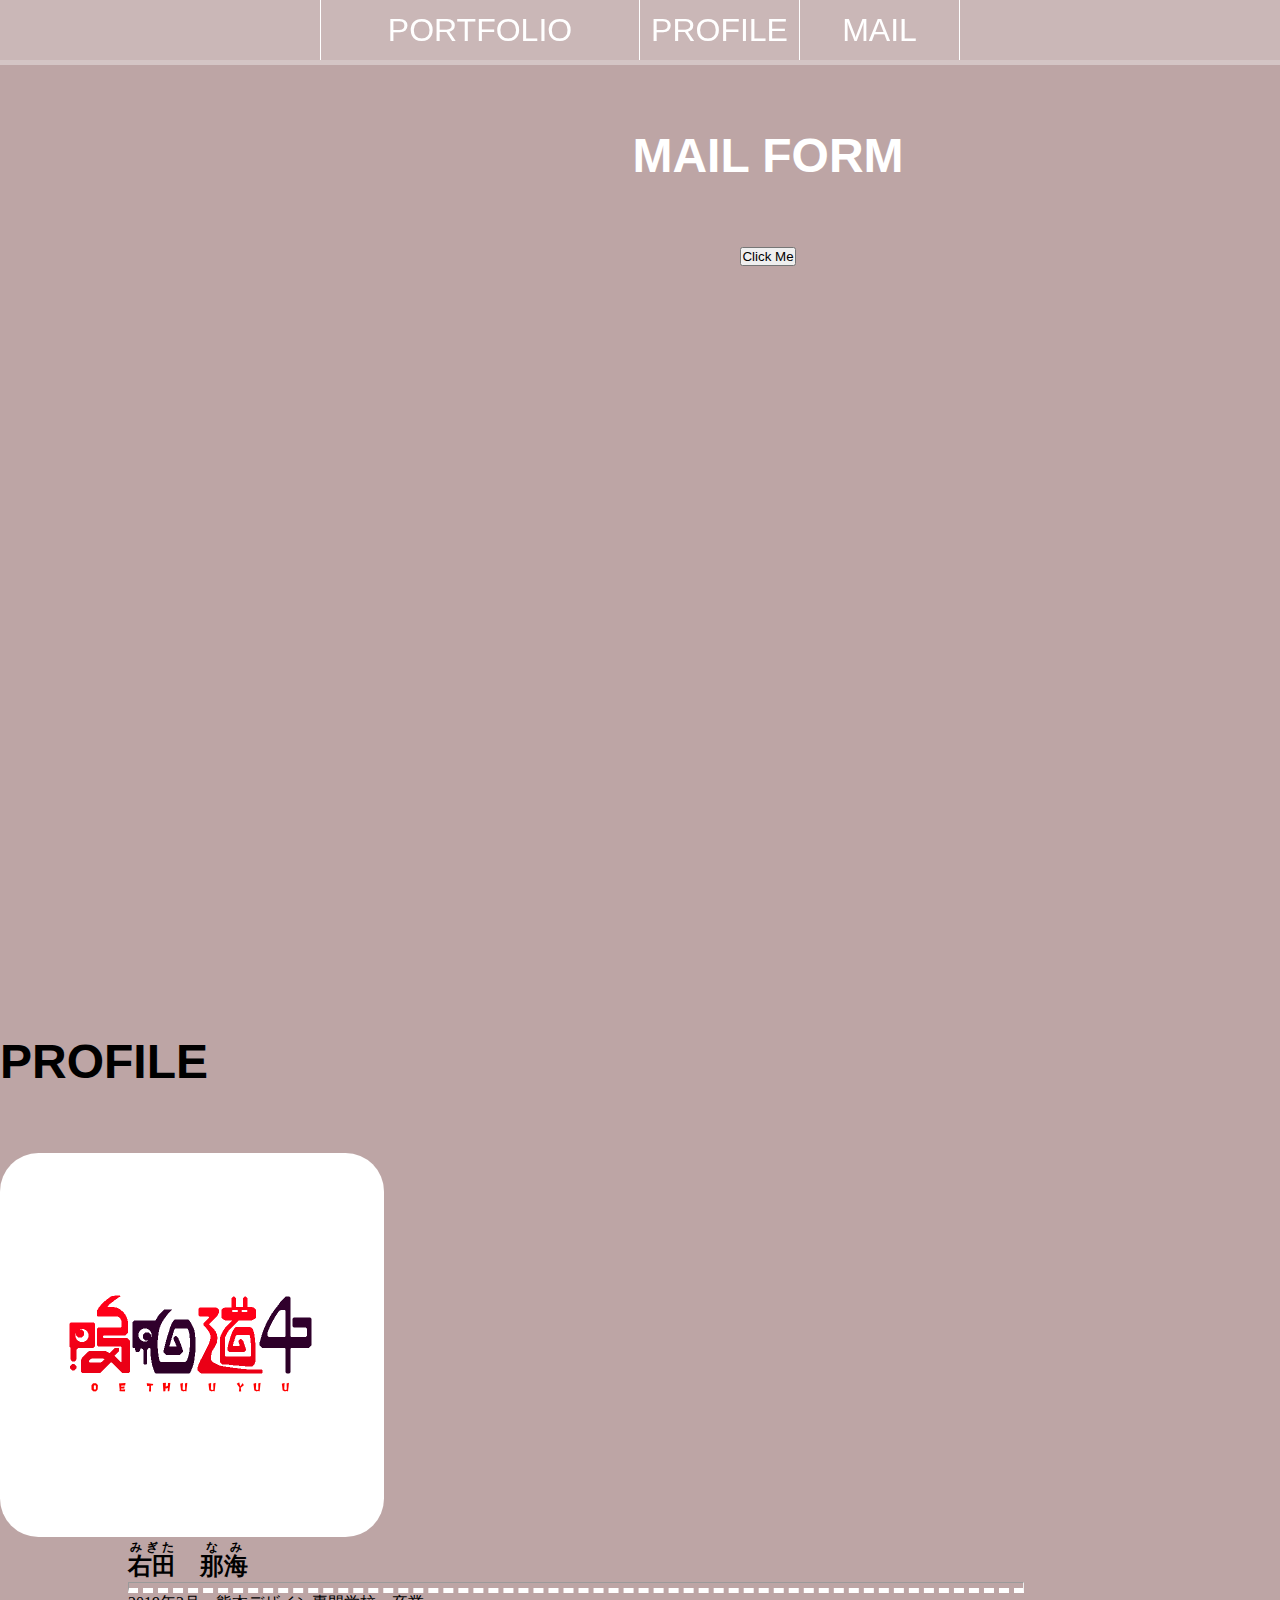
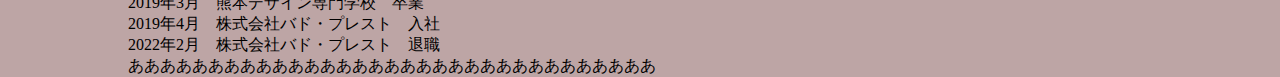
<file: mail.html>
<!-- http://www.brucelawson.co.uk/2010/a-minimal-html5-document/ -->

<!doctype html>
<html lang=ja>

<head>
  <link href="https://cdn.jsdelivr.net/npm/bootstrap@5.2.0-beta1/dist/css/bootstrap.min.css" rel="stylesheet" integrity="sha384-0evHe/X+R7YkIZDRvuzKMRqM+OrBnVFBL6DOitfPri4tjfHxaWutUpFmBp4vmVor" crossorigin="anonymous">
  <link href="css/style.css" rel="stylesheet" type="text/css" media="all">
  <meta charset=utf-8>
  <title>MALE</title>
</head>

<body>

  <header>
    <article>
    <nav id="global-nav">
      <div id="title">
        <a href="index.html">
          PORTFOLIO
        </a>
      </div>  
        <ul>
        <li><a href="#prf">PROFILE</a></li>
        <li><a href="#">MAIL</a></li>
      </ul>
    </nav>
    </article>
  </header>


  <div id="continar">

    <!--メールフォーム-->
    <div id="MAILFORM">

        <h4>MAIL  FORM</h4>

        <button id="modalOpen" class="button">
          
          Click Me
        
        </button>
        <div id="easyModal" class="modal">
          <div class="modal-content">
              <span class="modalClose">×</span>
            <div class="modal-body">
              <img src="images/scan-001-1.png" usemap="sakuhin">
            </div>
            <div class="modal-footer">
              <h5>Great job 🎉</h5>
              <p>You've just displayed this awesome Modal Window!</p>
              <p>Let's enjoy learning JavaScript ☺️</p>
              </div>

          </div>
        </div>
        <script src="js/js.js"></script>

    </div>

<!--メッセージ終わり-->
        
    <div id="box2">

        <h4 id="prf">PROFILE</h4>
  
        <div class="migita">
          <img src="images/sample.png" usemap="migita">
        </div>
        <div class="zikosyo">
          <h2>
            <ruby>右田<rt>みぎた</rt>　那海<rt>　なみ</rt></ruby>
          </h2>
          <hr>
          <p>
            2019年3月　熊本デザイン専門学校　卒業<br>
            2019年4月　株式会社バド・プレスト　入社<br>
            2022年2月　株式会社バド・プレスト　退職<br>
            あああああああああああああああああああああああああああああああああ
          </p>
        </div>
      </div>
  

  </div>
          
        

  <script src="https://cdn.jsdelivr.net/npm/bootstrap@5.2.0-beta1/dist/js/bootstrap.bundle.min.js" integrity="sha384-pprn3073KE6tl6bjs2QrFaJGz5/SUsLqktiwsUTF55Jfv3qYSDhgCecCxMW52nD2" crossorigin="anonymous"></script>


</body>

</html>
</file>
<file: css/style.css>
*{
  padding: 0;
  margin: 0;
}

body{
  background:rgb(189, 165, 165);
  margin: 0;
}

/*ヘッダー*/

header{
  position: fixed;
  width: 100%;
  z-index: 100;
  background-color:rgba(255,255,255,0.2);
  border-bottom: 5px solid rgba(255,255,255,0.2);
}

article{
  width: 50%;
  inset: 0;
  margin: auto;
}

#global-nav{
  position: 0 50px;
  width: 100%;
}

#title{
  display: block;
  text-align: center;
  width:50%;
  border-left: 1px solid #fff;
  border-right: 1px solid #fff;
  box-sizing:border-box;
}

#title a{
  color: #fff;
  padding: 0;
}

#title, #global-nav{
  font-family:Impact, Haettenschweiler, 'Arial Narrow Bold', sans-serif;
  float: left;
  cursor: pointer;
}

#title:hover{
  animation: hover 0.5s forwards 1 ease-out;
}

#global-nav li:hover{
  animation: hover 0.5s forwards 1 ease-out;
}


@keyframes hover{
  0{
    opacity: 0;
  }
  100%{
    letter-spacing:5px;
    background-color:brown;
    opacity: .8;
    font-size:1.12em;
  }
}

#global-nav li{
  float: left;
  width:25%;
  box-sizing:content-box;
  border-right: 1px solid #fff;
  box-sizing:border-box;
}

#global-nav ul{
  list-style: none;
  text-align: center;
} 

#global-nav a{
  color: #fff;
  font-size: 2em;
  height: 60px;
  line-height: 60px;
  text-decoration: none;
}

/*ヘッダー終わり*/

#box1,footer,#MAILFORM{
  width: 100%;
  color: #fff;
  text-align: center;
}

#box1{
  padding:0% 10% 50% 10%;
}

h4{
font-size: 3em;
font-family:Impact, Haettenschweiler, 'Arial Narrow Bold', sans-serif;
padding: 10% 0 5% 0;
}

/*作品アイコン*/

.works{
  display: block;
  text-align: center;
  float: left;
  width: 20%;
  padding: 0 0px 30px 50px;
}

.icon img{
  border-radius: 50%;
  max-height: 100%;
  max-width: 100%;
  box-shadow: 5px 10px 2px 0px rgb(173, 150, 152) ;
  cursor: pointer;
}

.tx{
  opacity: 0;
}

.tx h3{
  padding: 10% 0 0 0;
  font-family:Impact, Haettenschweiler, 'Arial Narrow Bold', sans-serif;
  position: relative;
  background: linear-gradient(transparent 50%, rgb(123, 117, 117) 40%);
}

.tx p{
  margin: 0;
  font-size: 0.8em;
}

.icon:hover + .tx{
  opacity: 1;
  animation: slideIn 1s cubic-bezier(0.25, 1, 0.5, 1) 1 forwards;
}

@keyframes slideIn {
  0% {
    transform: translateY(-20px);
    opacity: 0;
  }
  40% {
    opacity: 0.8;
  }
  100% {
    transform: translateY(0);
    opacity: 1;
  }
}

.icon img:hover{
  animation: scale 0.5s forwards;
}


@keyframes scale{
  0%{
    transform: scale(1);
  }
  10%{
    transform: scale(0.9);
  }
  100%{
    transform: scale(1.05);
    opacity: 0.6;
  }
}

/*モーダル*/

#MAILFORM{
  padding:0% 10% 50% 10%;
}

.modal {
  display: none;
  position: fixed;
  left: 0;
  top: 0;
  height: 100%;
  width: 100%;
  overflow: auto;
  background-color: rgba(0,0,0,0.5);
}

.modal-content {
  background-color:#fff;
  margin: 3% auto;
  width: 70%;
  box-shadow: 0 5px 8px 0 rgba(0,0,0,0.2),0 7px 20px 0 rgba(0,0,0,0.17);
  animation-name: modalopen;
  animation-duration: 1s;
}

.modal-content img{
  width: 35%;
  margin: 2% 0;
}

@keyframes modalopen {
  from {opacity: 0}
  to {opacity: 1}
}


.modal-footer {
  background:brown;
  padding: 3px 15px 0 15px;
  display: flex;
  justify-content: space-between;
  text-align: left;
}

/*モーダルフッターデザイン*/
.modal-footer h5{
  font-size: 1.5rem;
}

.modal-footer p{
  font-size: 0.8rem;
}

.modalClose {
  cursor: pointer;
  position: absolute;
  width: 40px;
  height: 40px;
  top: -2%;
  left: 98%;
  border-radius: 50%;
  background-color: #fff;
  border: 6px solid brown;
  box-shadow: 0px 5px 0px 0px rgba(0,0,0,0.5);
  z-index: 50000;
  font-size: 60px;
  color: brown;
  justify-content: center;
  align-items: center;
  display: flex;
  transition: 0.25s;
}


.modalClose:hover{
  color: #fff;
  background-color: brown;
  border: 6px solid #fff;
  cursor: pointer;
}

.modalClose:hover + p{
  color: #fff;
}

.modal-body {
  padding: 10px 20px;
  color: black;
}

/*モーダルの中身*/

.swiper-wrapper {
  /* wrapperのサイズを調整 */
  width: 100%;
  height: 100%;
}

.swiper-slide {
  /* スライドのサイズを調整、中身のテキスト配置調整、背景色 */
  color: #ffffff;
  width: 20%;
  height: 20%;
  text-align: center;
  text-align: center;
}

.swiper-button-next,.swiper-button-prev{
  margin: 0 5%;
}

/* 次ページボタンのスタイル */
.swiper-button-next {
  width: 0;
  height: 0;
  border-style: solid;
  border-top: 50px solid transparent;
  border-bottom: 50px solid transparent;
  border-left: 60px solid brown;
}

/* 前ページボタンのスタイル */
.swiper-button-prev {
  width: 0;
  height: 0;
  border-style: solid;
  border-top: 50px solid transparent;
  border-bottom: 50px solid transparent;
  border-left: 60px solid brown;
  transform: scale(-1, 1); /* 左右反転 */
}

.swiper-button-prev:after,
.swiper-button-next:after {
 display: none;
}

.swiper-button-next,.swiper-button-prev:hover{
}

.swiper-pagination{
}



/*モーダル*/

footer{
  padding:0% 10% 50% 10%;
  height: 50px;
  background-color: rgba(0,0,0,0.2);
}

hr{
  padding: 2.5px 0;
  border-bottom: 5px dashed #fff;
}

.migita,.zikosyo{
  float: left;
  text-align: center;
}

.migita{
  width:30%;
}

.migita img{
  max-width: 100%;
  max-height: 100%;
  border-radius: 10%;
}

.zikosyo{
  text-align: left;
  width: 70%;
  padding: 0 10%;
}



  #container {
    text-align: center;
  }
</file>
